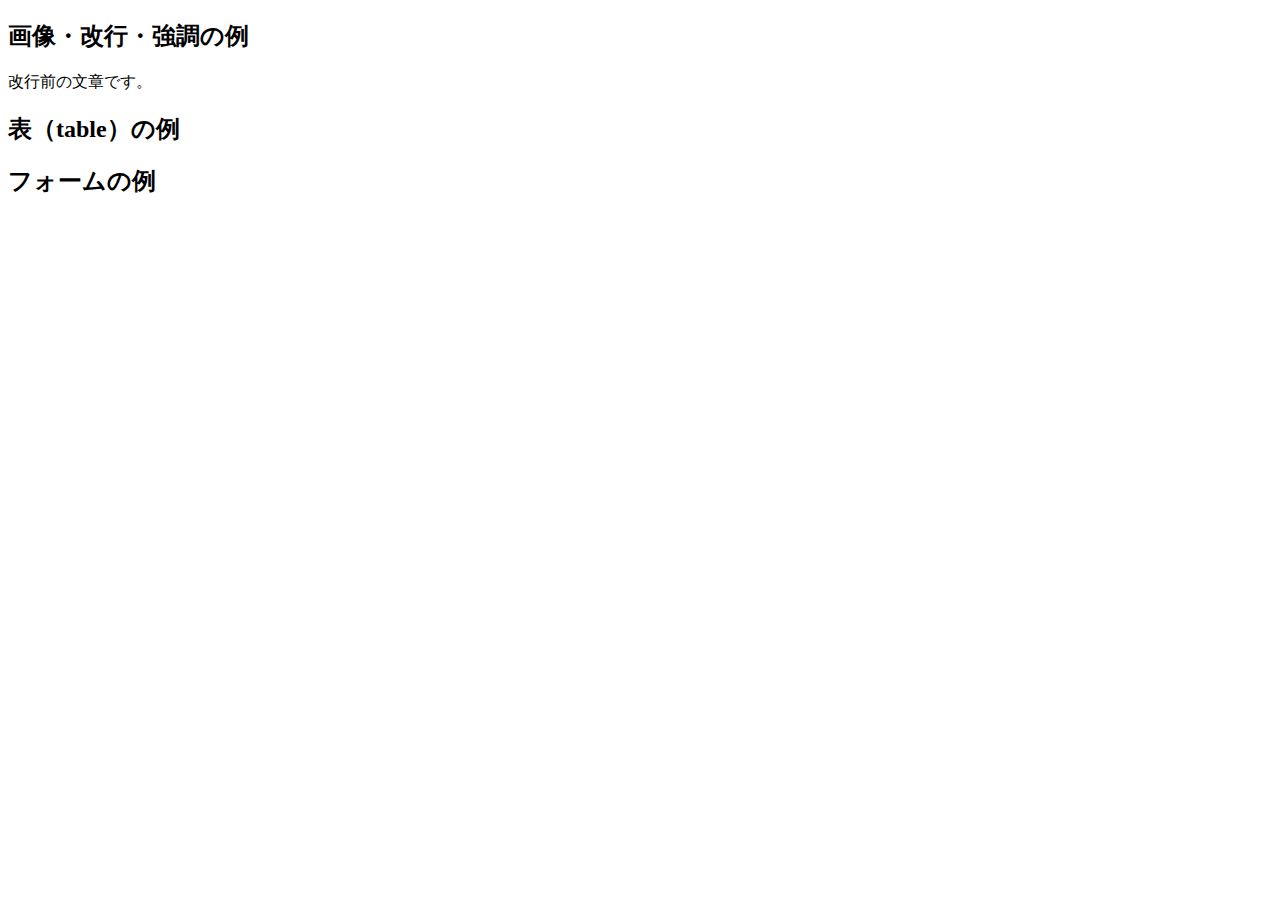
<file: index.html>
<!DOCTYPE html>
<html lang="ja">
<head>
  <meta charset="UTF-8">
  <meta name="viewport" content="width=device-width, initial-scale=1.0">
  <title>HTML総合練習ページ</title>
  <!-- ↓ CSSファイルを読み込んでください「style.css」にすること -->
</head>
<body>

  <!-- ヘッダーを作成してください（h1とpタグを使います） -->
  <header>
    <!-- ここに見出しと説明文を追加 -->
  </header>

  <!-- ナビゲーション（ul, li, aを使用） -->
  <nav>
    <!-- TODO: ページ内リンク3つを作成 -->
  </nav>

  <main>

    <!-- セクション1：画像・改行・強調 -->
    <section id="section1">
      <h2>画像・改行・強調の例</h2>

      <!-- 画像を表示してください -->
      <!-- <img src="sample.jpg" alt="サンプル画像" width="300"> -->

      <!-- br を使って改行しましょう -->
      <p>改行前の文章です。<!-- br --><!-- 改行後の文章です。 --></p>

      <!-- strong, em, mark を使って強調の例を記述 -->
      <!-- 例：<strong>太字にしたい文章</strong> -->
    </section>

    <!-- セクション2：表 -->
    <section id="section2">
      <h2>表（table）の例</h2>
      <!-- TODO: 3列×2行の表を作ってください -->
    </section>

    <!-- セクション3：フォーム -->
    <section id="section3">
      <h2>フォームの例</h2>

      <!-- フォーム開始 -->
      <form action="#" method="post">

        <!-- TODO: 名前入力欄を作成（label + input） -->

        <!-- TODO: メールアドレス入力欄を作成 -->

        <!-- TODO: メッセージ入力欄（textarea） -->

        <!-- TODO: セレクトボックスを作成 -->

        <!-- TODO: 送信ボタンを追加 -->

      </form>
    </section>

  </main>

  <!-- aside: 補足情報を追加 -->
  <aside>
    <!-- TODO: h2とpで補足情報を記述 -->
  </aside>

  <!-- フッター -->
  <footer>
    <!-- TODO: コピーライト情報を記述 -->
  </footer>

</body>
</html>
</file>
